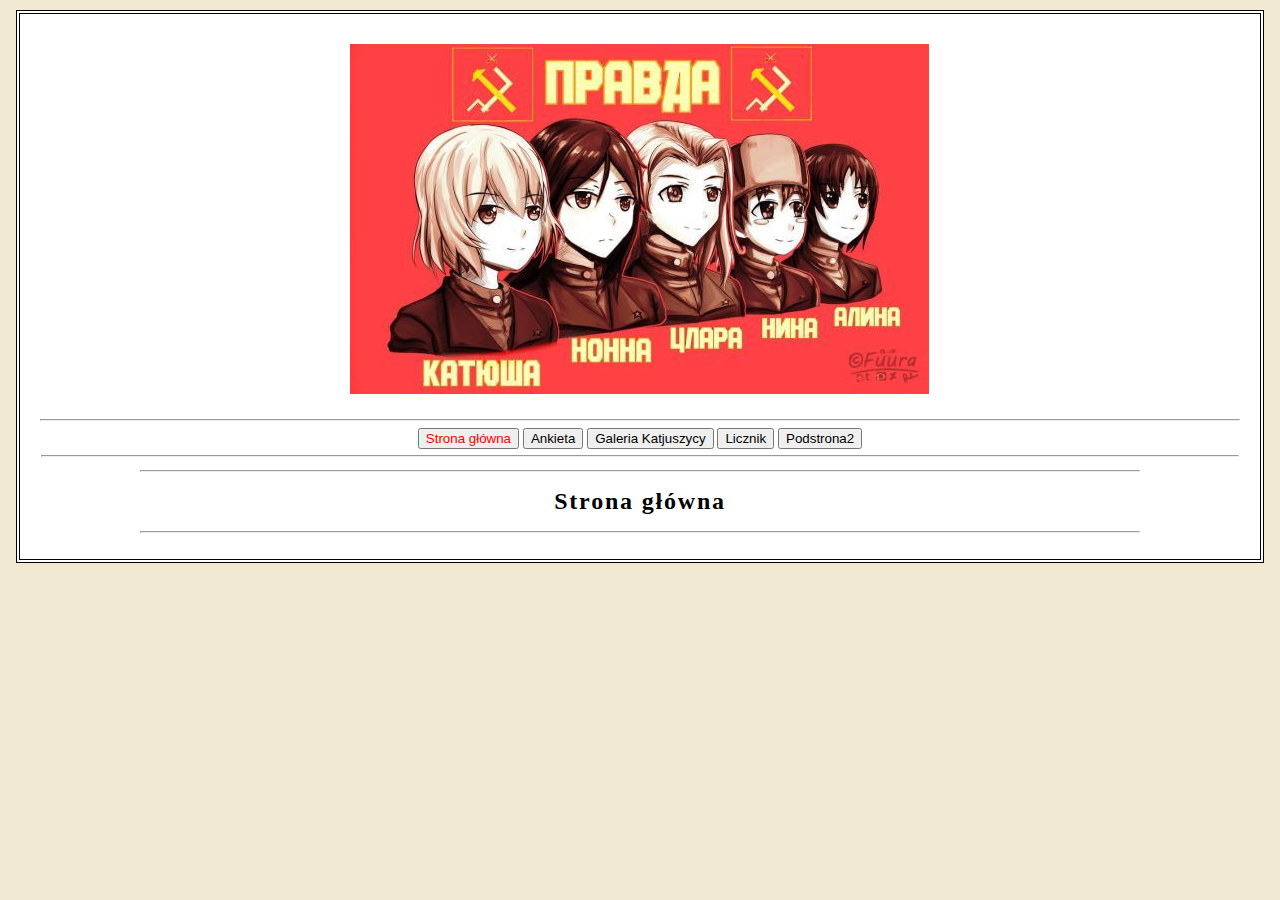
<file: Index.html>
<html>
    <title>Pravda</title>
    <head><link rel="stylesheet" href="CSSP.css"> <link rel="icon" href="https://static.wikia.nocookie.net/gup/images/7/7f/GUP_PravdaSmall_3053.png/revision/latest?cb=20200524102743">

        <script>
            function strona1(){
                location.href="Index.html"
            }

            function strona2(){
                location.href="Ankieta.html"
            }

            function strona3(){
                location.href="Galeria.html"
            }

            function strona4(){
                location.href="Licznik osob.html"
            }

            function strona5(){
                location.href="Podstrona2.html"
            }
        </script>

    </head>
    <body>
        <center>
        <div id="strona">
            <div id="baner"><img src="Baner.jpg"></div>
            <hr>
            <div id="nawigacja">
                
                    <input type="button" value="Strona główna" style="color: red;" onclick="strona1()">
                    <input type="button" value="Ankieta" onclick="strona2()">
                    <input type="button" value="Galeria Katjuszycy" onclick="strona3()">
                    <input type="button" value="Licznik" onclick="strona4()">
                    <input type="button" value="Podstrona2" onclick="strona5()">
                <hr>
            </div>
            <div class="text">
                <hr>
                <h1>Strona główna</h1>
                <hr>


            </div>
        </div>
    </center>
    </body>
</html>
</file>
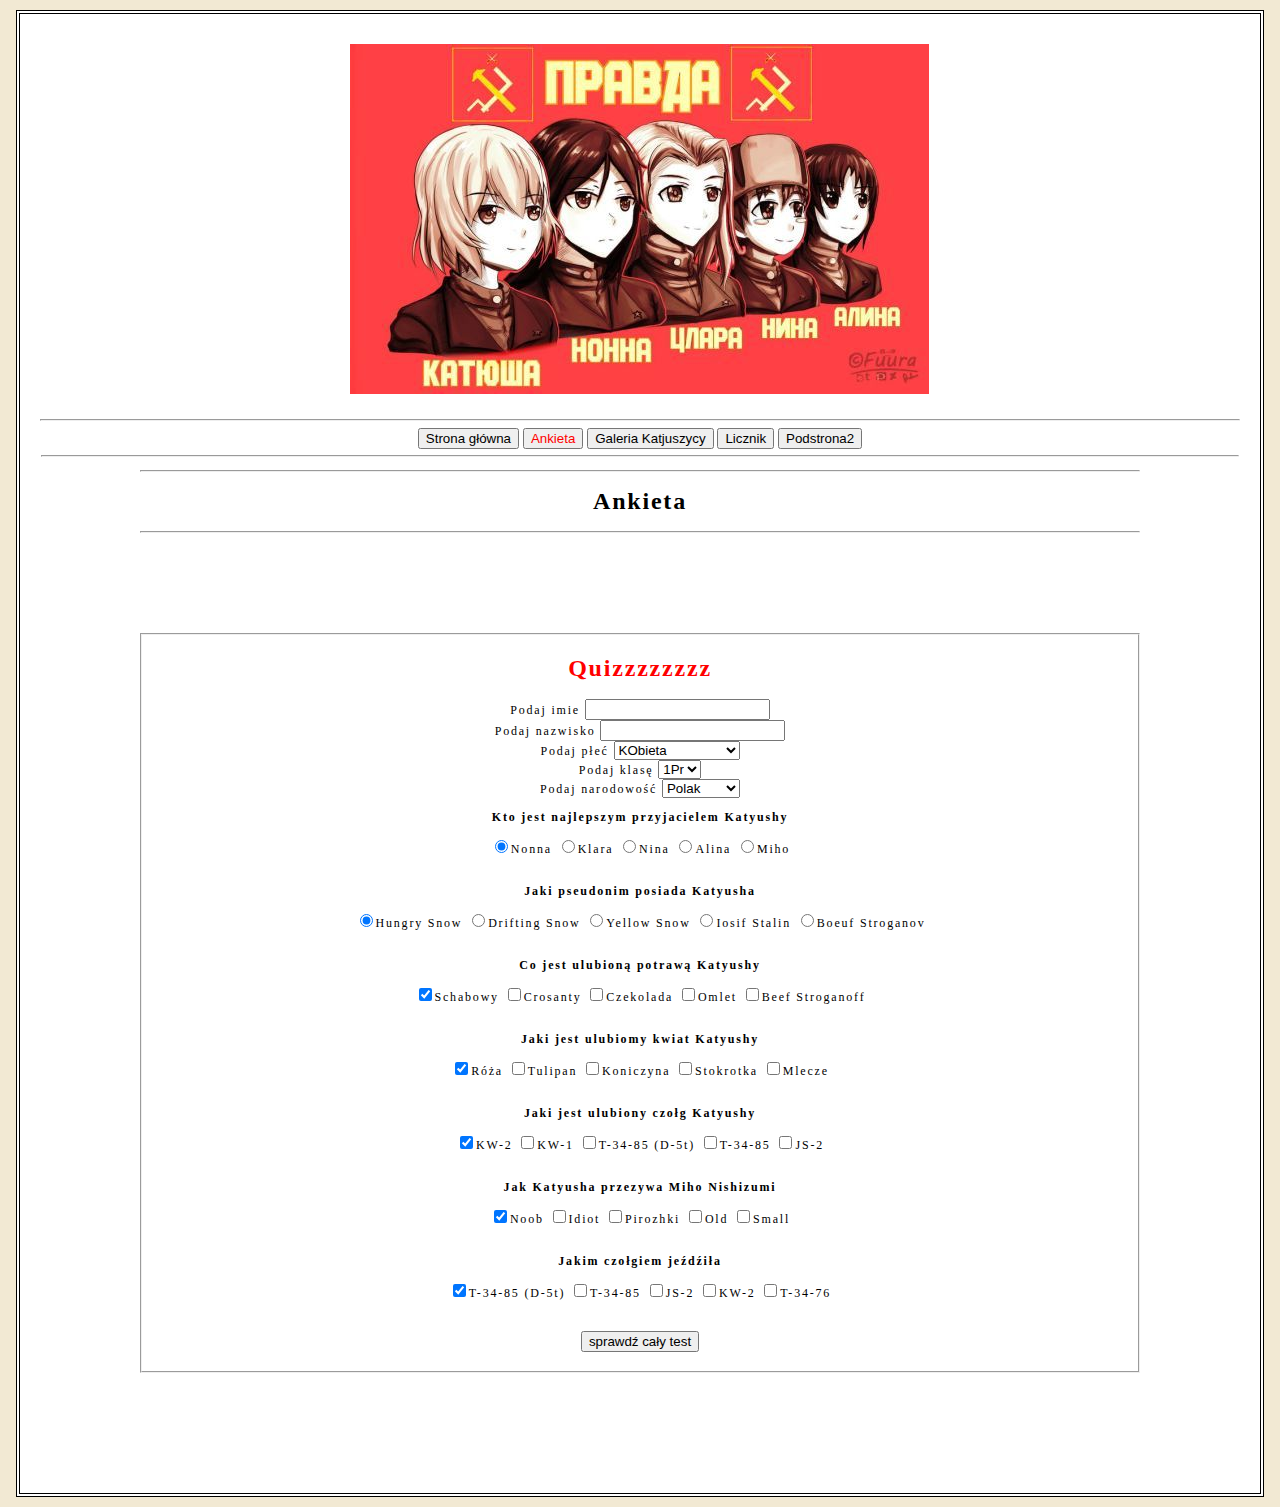
<file: Ankieta.html>
<html>
    <title>Pravda-Ankieta</title>
    <head><link rel="stylesheet" href="CSSP.css"> <link rel="icon" href="https://static.wikia.nocookie.net/gup/images/7/7f/GUP_PravdaSmall_3053.png/revision/latest?cb=20200524102743">

        <script>
            function strona1(){
                location.href="Index.html"
            }

            function strona2(){
                location.href="Ankieta.html"
            }

            function strona3(){
                location.href="Galeria.html"
            }

            function strona4(){
                location.href="Licznik osob.html"
            }

            function strona5(){
                location.href="Podstrona2.html"
            }

            var iloscPytan = 7
            var wynik = 0
            var wynikPokaz = 0
            var pytania = new Array(iloscPytan)
            var kluczOdpowiedzi = new Array("0","1","4","3","0","2","1")

            function pobierz(){
                for(i=1; i <= iloscPytan; i++){
                    for(j = 0; j < 5; j++){
                        if(eval("document.getElementById(\"test\").Pytanie" + i + "[" + j + "].checked == true")){
                            pytania[i] = eval("document.getElementById(\"test\").Pytanie" + i + "[" + j + "].value")
                            break;
                        }
                    }
                }
            }

            function sprawdz(){
                for(i = 1; i<= iloscPytan; i++){
                    if(pytania[i]==kluczOdpowiedzi[i-1])
                    wynik++
                }
            }

            function main(){
                pobierz();
                sprawdz();
                wynikPokaz = Math.round((wynik / iloscPytan )*100)

                var imie = document.getElementById('imie').value
                var nazwisko = document.getElementById('nazwisko').value
                var plec = document.getElementById('plec').value
                var klasa = document.getElementById('klasa').value
                var narodowosc = document.getElementById('narodowosc').value
                alert("Udzieliłeś/aś "+wynik+" poprawnych odpowiedzi"+ "\n"+ wynikPokaz + "% poprawnych odpowiedzi" + "\n" + "Twoje dane zostały zapisame jako: "+"\n"+ "Imie: " + imie + "\n" + "Nazwisko: " + nazwisko + "\n" + "Płeć: " + plec + "\n" + "Klasa: " + klasa + "\n" + "narodowość: " + narodowosc)
            
                wynik=0
                wynikPokaz=0
            }
        </script>
        
    </head>
    <body>
        <center>
        <div id="strona">
            <div id="baner"><img src="Baner.jpg"></div>
            <hr>
            <div id="nawigacja">
                
                    <input type="button" value="Strona główna" onclick="strona1()">
                    <input type="button" value="Ankieta" style="color: red;" onclick="strona2()">
                    <input type="button" value="Galeria Katjuszycy" onclick="strona3()">
                    <input type="button" value="Licznik" onclick="strona4()">
                    <input type="button" value="Podstrona2" onclick="strona5()">
                <hr>
            </div>
            <div class="text">
                <hr>
                <h1>Ankieta</h1>
                <hr>
            </div>
            <fieldset style="margin: 100px;">
                <center> <legend style="color: red;"><h1>Quizzzzzzzz</h1></legend>
                <form name="test" id="test" action="javascript:void(0)"; onsubmit="main();">
    
                    <a>Podaj imie</a>
                    <input id="imie" name="imie" type="text" value="">
                    <br>
                    <a>Podaj nazwisko</a>
                    <input id="nazwisko" type="text" value="">
                    <br>
    
                    <a>Podaj płeć</a>
                    <select id="plec">
                        <option value="Kobieta" name="plec">KObieta</option>
                        <option value="Mężczyzna" name="plec">Hłop</option>
                        <option value="Bojowy helokopter apacz" name="plec">Nie ma więcej pci</option>
                    </select>
                    <br>
    
                    <a>Podaj klasę</a>
                    <select id="klasa">
                        <option value="1Pr" name="klasa">1Pr</option>
                        <option value="2Pr" name="klasa">2Pr</option>
                        <option value="3Pr" name="klasa">3Pr</option>
                        <option value="4Pr" name="klasa">4Pr</option>
                        <option value="5Pr" name="klasa">5Pr</option>
                    </select>
                    <br>
                    <a>Podaj narodowość</a>
                    <select id="narodowosc">
                        <option value="Polak" name="narodowość">Polak</option>
                        <option value="Węgier" name="narodowość">Węgier</option>
                        <option value="Ukrainiec" name="narodowość">Ukrainiec</option>
                        <option value="Niemiec" name="narodowość">Niemiec</option>
                        <option value="Rosjanin" name="narodowość">Rosjanin</option>
                        <option value="Anglik" name="narodowość">Anglik</option>
                    </select>
    
                   <p><b>Kto jest najlepszym przyjacielem Katyushy</b></p>
                   <input name="Pytanie1" value="0" type="radio" checked>Nonna
                   <input name="Pytanie1" value="1" type="radio">Klara
                   <input name="Pytanie1" value="2" type="radio">Nina
                   <input name="Pytanie1" value="3" type="radio">Alina
                   <input name="Pytanie1" value="4" type="radio">Miho
                   <br>
                   <br>
    
                   <p><b>Jaki pseudonim posiada Katyusha</b></p>
                   <input name="Pytanie2" value="0" type="radio" checked>Hungry Snow
                   <input name="Pytanie2" value="1" type="radio">Drifting Snow
                   <input name="Pytanie2" value="2" type="radio">Yellow Snow
                   <input name="Pytanie2" value="3" type="radio">Iosif Stalin
                   <input name="Pytanie2" value="4" type="radio">Boeuf Stroganov
                   <br>
                   <br>
    
                   <p><b>Co jest ulubioną potrawą Katyushy</b></p>
                   <input name="Pytanie3" value="0" type="checkbox" checked>Schabowy
                   <input name="Pytanie3" value="1" type="checkbox">Crosanty
                   <input name="Pytanie3" value="2" type="checkbox">Czekolada
                   <input name="Pytanie3" value="3" type="checkbox">Omlet
                   <input name="Pytanie3" value="4" type="checkbox">Beef Stroganoff
                   <br>
                   <br>
    
                   <p><b>Jaki jest ulubiomy kwiat Katyushy</b></p>
                   <input name="Pytanie4" value="0" type="checkbox" checked>Róża
                   <input name="Pytanie4" value="1" type="checkbox">Tulipan
                   <input name="Pytanie4" value="2" type="checkbox">Koniczyna
                   <input name="Pytanie4" value="3" type="checkbox">Stokrotka
                   <input name="Pytanie4" value="4" type="checkbox">Mlecze
                   <br>
                   <br>
    
                   <p><b>Jaki jest ulubiony czołg Katyushy</b></p>
                   <input name="Pytanie5" value="0" type="checkbox" checked>KW-2
                   <input name="Pytanie5" value="1" type="checkbox">KW-1
                   <input name="Pytanie5" value="2" type="checkbox">T-34-85 (D-5t)
                   <input name="Pytanie5" value="3" type="checkbox">T-34-85
                   <input name="Pytanie5" value="4" type="checkbox">JS-2
                   <br>
                   <br>
    
                   <p><b>Jak Katyusha przezywa Miho Nishizumi</b></p>
                   <input name="Pytanie6" value="0" type="checkbox" checked>Noob 
                   <input name="Pytanie6" value="1" type="checkbox">Idiot
                   <input name="Pytanie6" value="2" type="checkbox">Pirozhki
                   <input name="Pytanie6" value="3" type="checkbox">Old
                   <input name="Pytanie6" value="4" type="checkbox">Small
                   <br>
                   <br>
    
                   <p><b>Jakim czołgiem jeźdźiła</b></p>
                   <input name="Pytanie7" value="0" type="checkbox" checked>T-34-85 (D-5t)
                   <input name="Pytanie7" value="1" type="checkbox">T-34-85
                   <input name="Pytanie7" value="2" type="checkbox">JS-2
                   <input name="Pytanie7" value="3" type="checkbox">KW-2
                   <input name="Pytanie7" value="4" type="checkbox">T-34-76
                   <br>
                   <br>
    
    
                   <br>
                   <input type="submit" value="sprawdź cały test">
                   <br>
            </form>
        </center>
        </fieldset>
        </div>
    </center>
    </body>
</html>
</file>
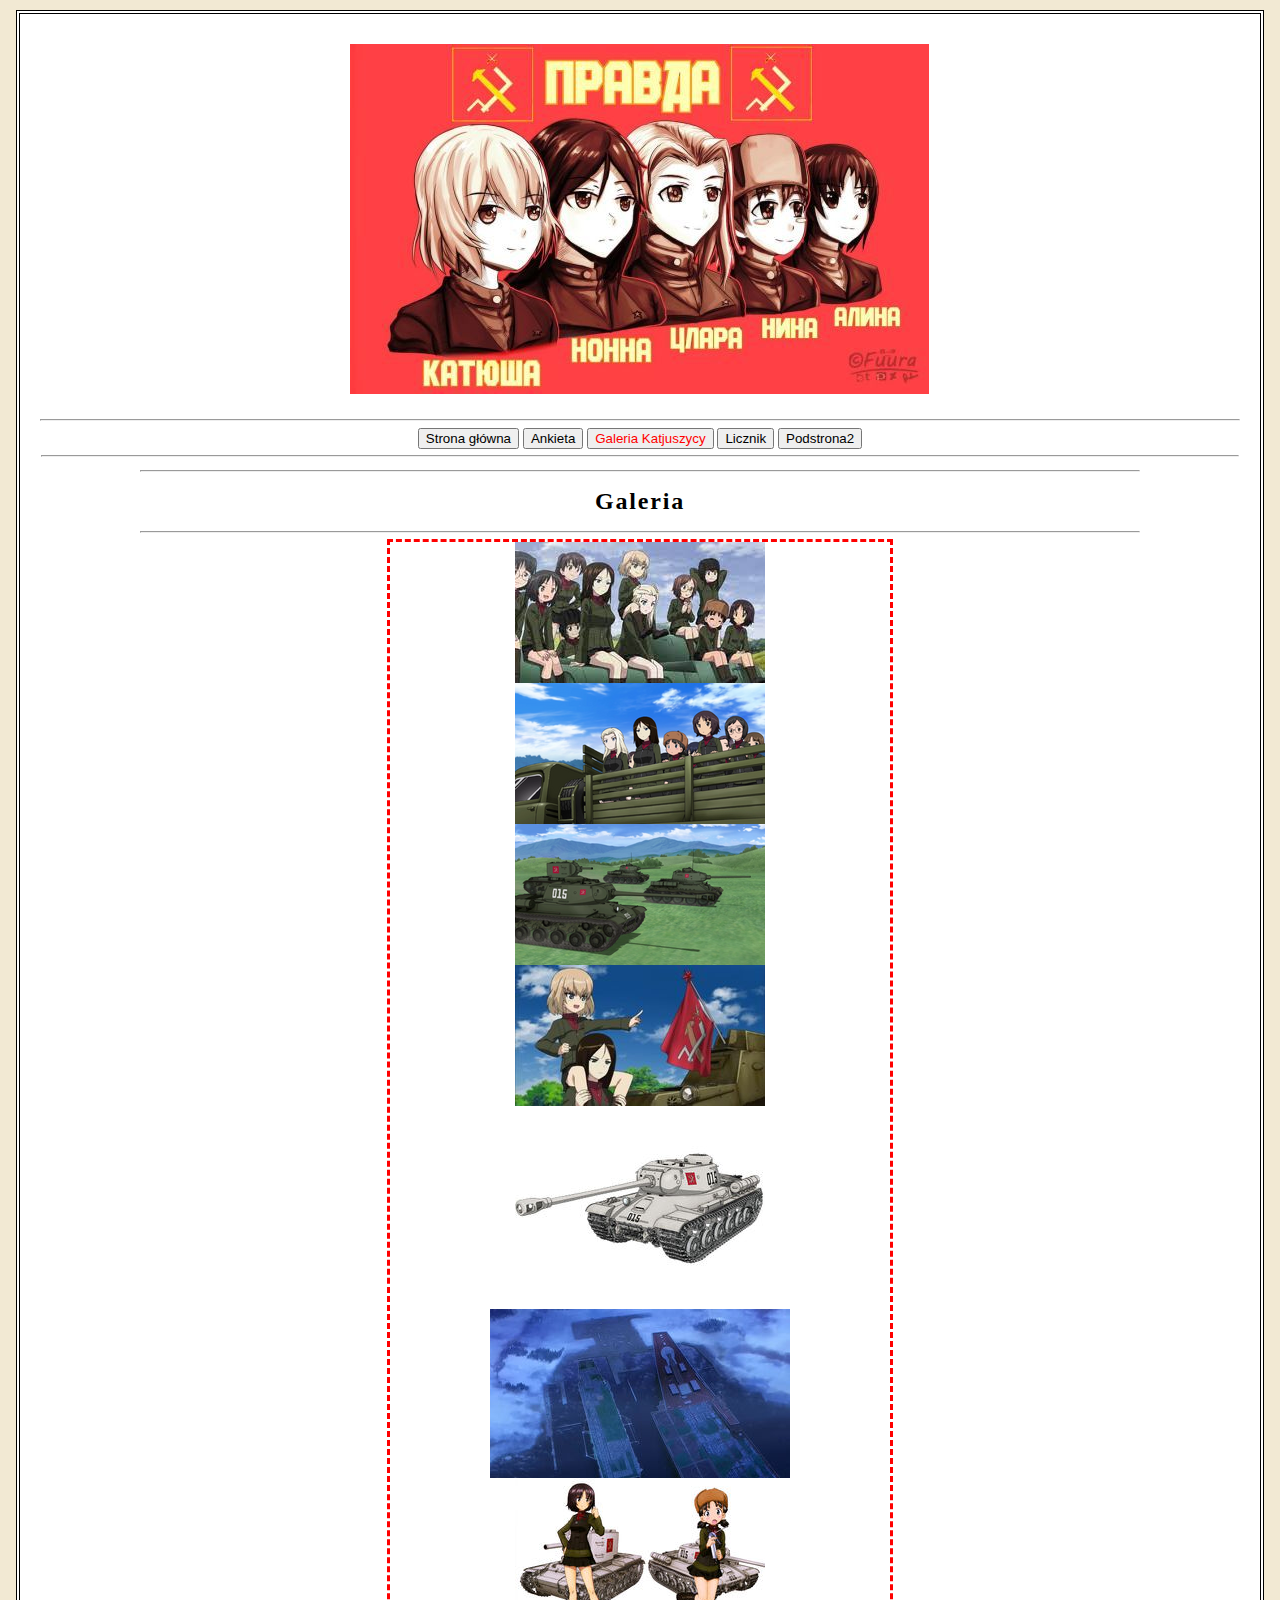
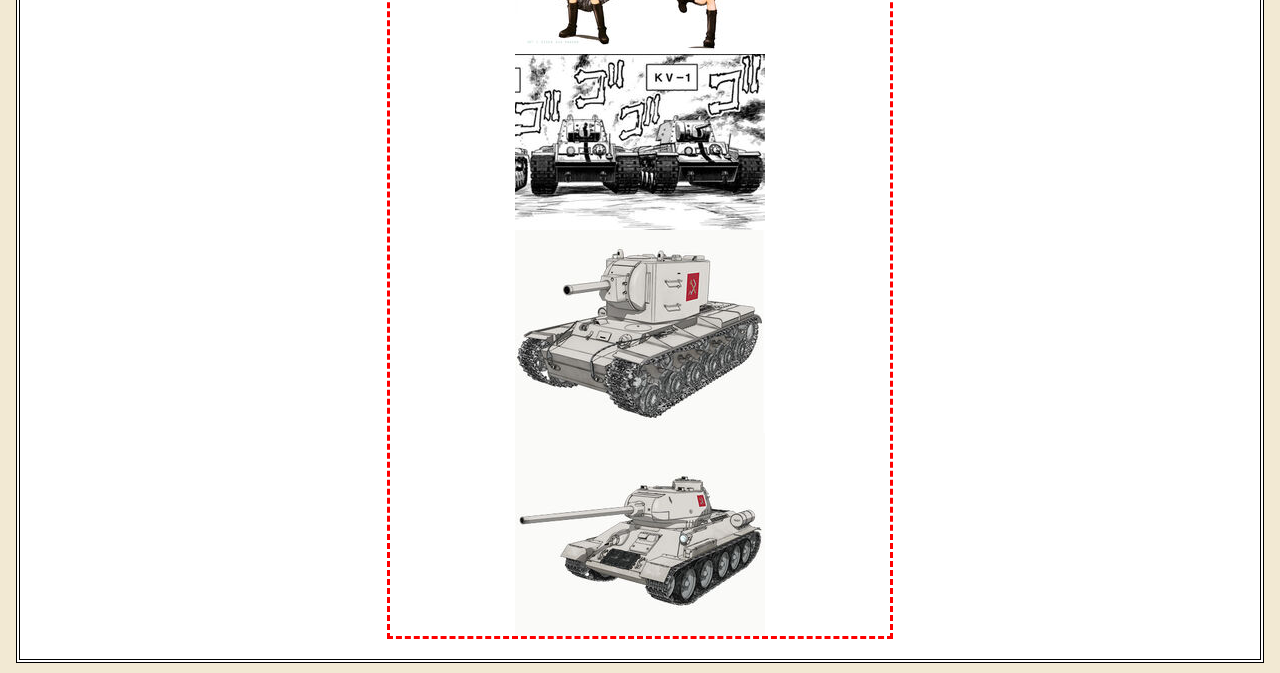
<file: Galeria.html>
<html>
    <title>Pravda-Galeria</title>
    <head><link rel="stylesheet" href="CSSP.css"> <link rel="icon" href="https://static.wikia.nocookie.net/gup/images/7/7f/GUP_PravdaSmall_3053.png/revision/latest?cb=20200524102743">

        <script>
            function strona1(){
                location.href="Index.html"
            }

            function strona2(){
                location.href="Ankieta.html"
            }

            function strona3(){
                location.href="Galeria.html"
            }

            function strona4(){
                location.href="Licznik osob.html"
            }

            function strona5(){
                location.href="Podstrona2.html"
            }
        </script>

    </head>
    <body>
        <center>
        <div id="strona">
            <div id="baner"><img src="Baner.jpg"></div>
            <hr>
            <div id="nawigacja">
                
                    <input type="button" value="Strona główna"onclick="strona1()">
                    <input type="button" value="Ankieta" onclick="strona2()">
                    <input type="button" value="Galeria Katjuszycy" style="color: red;" onclick="strona3()">
                    <input type="button" value="Licznik" onclick="strona4()">
                    <input type="button" value="Podstrona2" onclick="strona5()">
                <hr>
            </div>
            <div class="text">
                <hr>
                <h1>Galeria</h1>
                <hr>
            </div>
            <div id="obraz">
                <center>
                <img src="obraz1.jpg">
                <img src="Obraz2.png">
                <img src="Obraz3.png">
                <img src="Obraz4.jpg">
                <img src="Obraz5.jpg">
                <img src="Obraz6.jpg">
                <img src="Obraz7.jpg">
                <img src="Obraz8.jpg">
                <img src="Obraz9.jpg">
                <img src="Obraz10.jpg">
            </center>
            </div>

        </div>
    </center>
    </body>
</html>
</file>
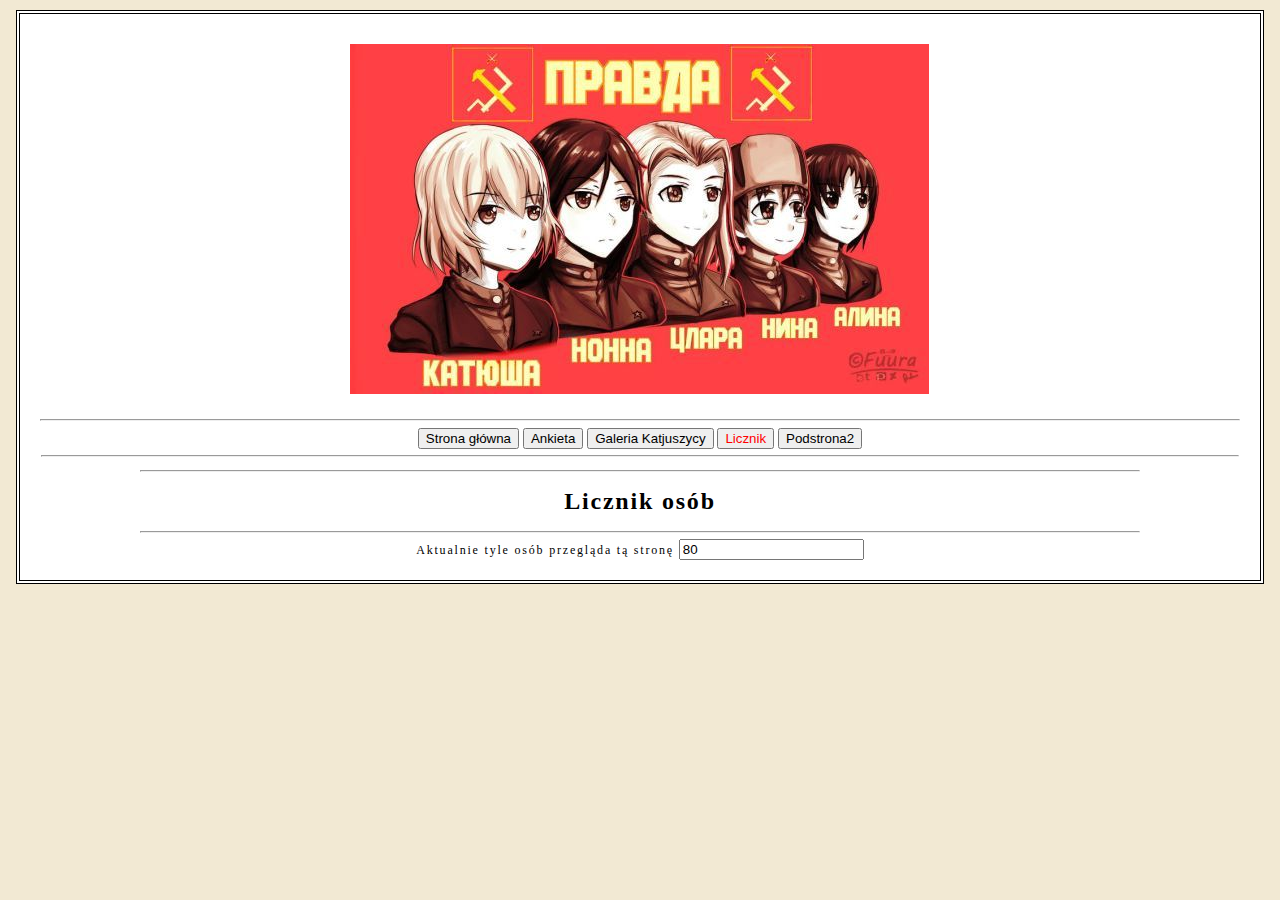
<file: Licznik osob.html>
<html>
    <title>Pravda</title>
    <head><link rel="stylesheet" href="CSSP.css"> <link rel="icon" href="https://static.wikia.nocookie.net/gup/images/7/7f/GUP_PravdaSmall_3053.png/revision/latest?cb=20200524102743">

        <script>
            function strona1(){
                location.href="Index.html"
            }

            function strona2(){
                location.href="Ankieta.html"
            }

            function strona3(){
                location.href="Galeria.html"
            }

            function strona4(){
                location.href="Licznik osob.html"
            }

            function strona5(){
                location.href="Podstrona2.html"
            }
            
            function licznik(){
                var a
                var b
                a = Math.floor(Math.random() * 101);
                b = document.getElementById("textbox")
                b.value=a

                if(a==69){
                    alert("Nice")
                    for(var i = 0; i<69; i++){
                        console.log("Nice")
                    }
                }
            }
        </script>

    </head>
    <body onload="licznik()">
        <center>
        <div id="strona">
            <div id="baner"><img src="Baner.jpg"></div>
            <hr>
            <div id="nawigacja">
                
                    <input type="button" value="Strona główna"onclick="strona1()">
                    <input type="button" value="Ankieta" onclick="strona2()">
                    <input type="button" value="Galeria Katjuszycy" onclick="strona3()">
                    <input type="button" value="Licznik" style="color: red;"  onclick="strona4()">
                    <input type="button" value="Podstrona2" onclick="strona5()">
                <hr>
            </div>
            <div class="text">
                <hr>
                <h1>Licznik osób</h1>
                <hr>

            </div>
            Aktualnie tyle osób przegląda tą stronę           
            <input type="text" id="textbox">
        </div>
    </center>
    </body>
</html>
</file>
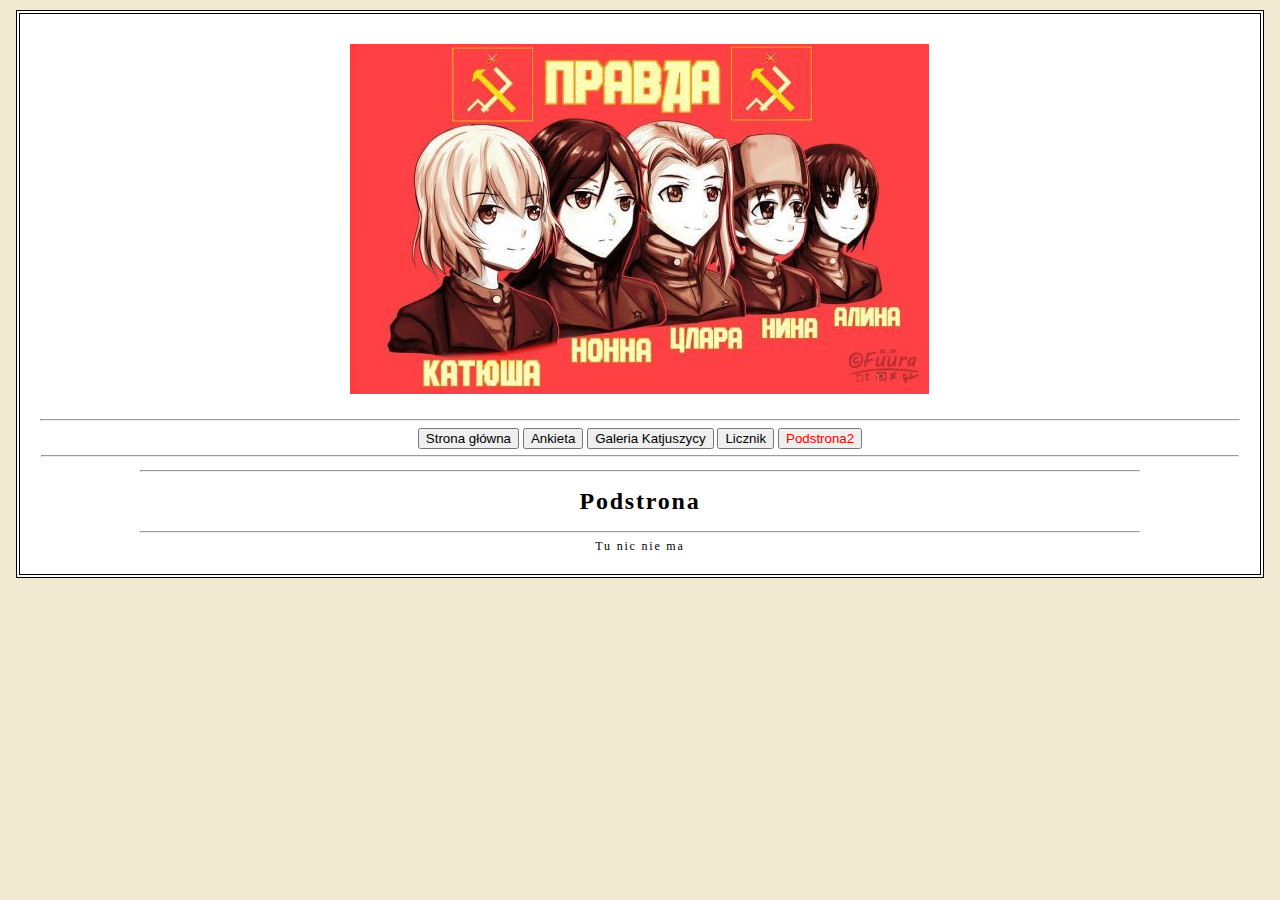
<file: Podstrona2.html>
<html>
    <title>Pravda</title>
    <head><link rel="stylesheet" href="CSSP.css"> <link rel="icon" href="https://static.wikia.nocookie.net/gup/images/7/7f/GUP_PravdaSmall_3053.png/revision/latest?cb=20200524102743">

        <script>
            function strona1(){
                location.href="Index.html"
            }

            function strona2(){
                location.href="Ankieta.html"
            }

            function strona3(){
                location.href="Galeria.html"
            }

            function strona4(){
                location.href="Licznik osob.html"
            }

            function strona5(){
                location.href="Podstrona2.html"
            }
        </script>

    </head>
    <body>
        <center>
        <div id="strona">
            <div id="baner"><img src="Baner.jpg"></div>
            <hr>
            <div id="nawigacja">
                
                    <input type="button" value="Strona główna" onclick="strona1()">
                    <input type="button" value="Ankieta" onclick="strona2()">
                    <input type="button" value="Galeria Katjuszycy" onclick="strona3()">
                    <input type="button" value="Licznik" onclick="strona4()">
                    <input type="button" value="Podstrona2"  style="color: red;" onclick="strona5()">
                <hr>
            </div>
            <div class="text">
                <hr>
                <h1>Podstrona</h1>
                <hr>
                Tu nic nie ma

            </div>
        </div>
    </center>
    </body>
</html>
</file>
<file: CSSP.css>
body{
    font-family: "Comic Sans MS";
    letter-spacing: 0.15em;
    background-color: #f2e9d3;
    font-size: 12px;
    float: center;
}

#strona{
    max-width: 1200px;
    min-width: 720px;
    margin: 10px auto 10px auto;
    padding: 20px;
    border: 4px double #000;
    background-color: #ffffff;
    float: center;
}

#baner{
    width: 48.4%;
    margin: 10px auto 25px auto;
    float: center;
}

#nawigacja{
    font-family: "Comic Sans MS";
    letter-spacing: 0.07em;
    font-size: 12px;
    padding: 1px;
    float: center;
    width: auto;
}
#obraz{
    float: center;
    width: 500px;
    height: auto;
    border-color: red;
    border-style: dashed;
}

.text{
    float: center;
    width: 1000px;

}
</file>
